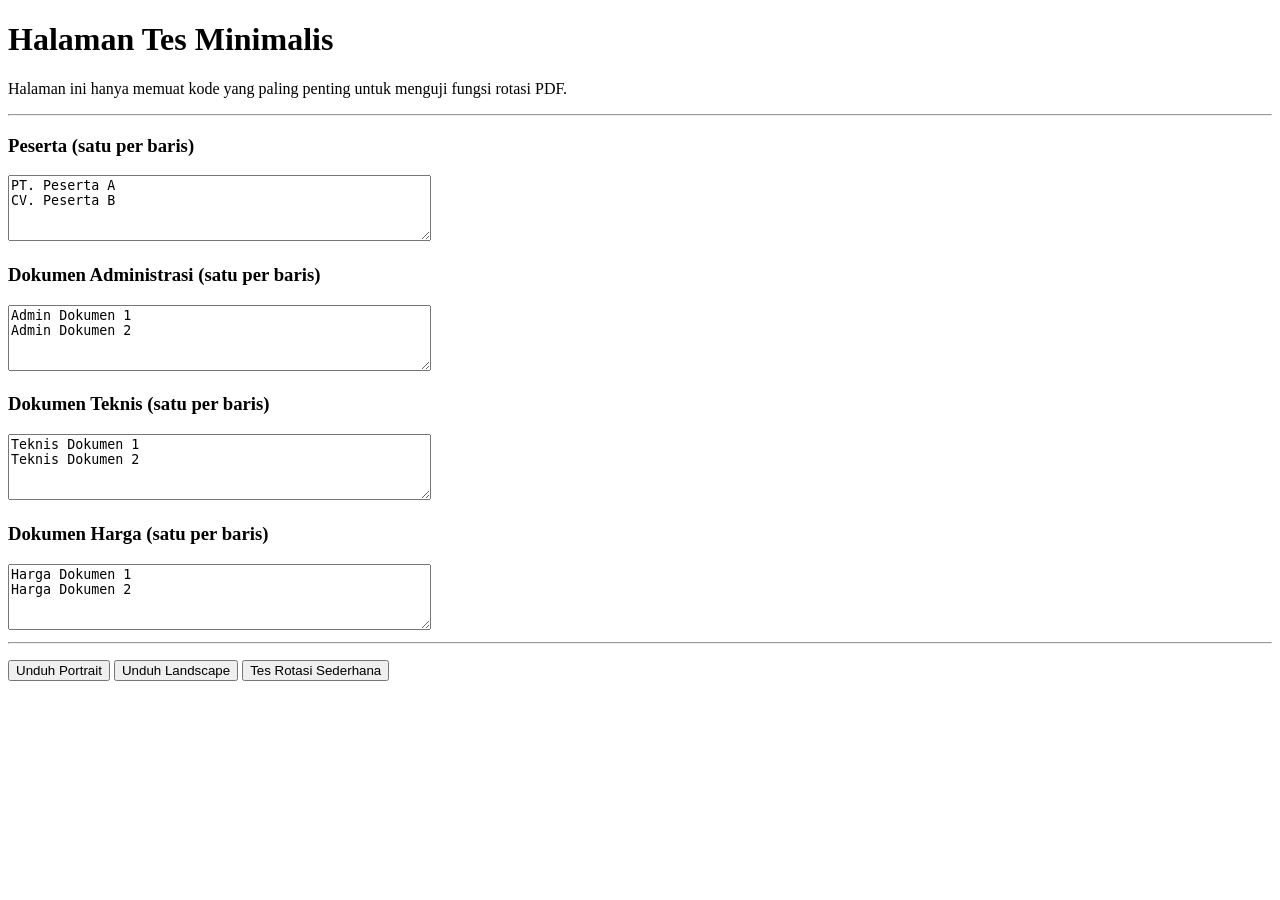
<file: index-test.html>
<!DOCTYPE html>
<html lang="id">
<head>
    <meta charset="UTF-8">
    <title>Tes Rotasi PDF Minimalis</title>
</head>
<body>

    <h1>Halaman Tes Minimalis</h1>
    <p>Halaman ini hanya memuat kode yang paling penting untuk menguji fungsi rotasi PDF.</p>
    <hr>

    <!-- 1. AREA INPUT YANG DIBUTUHKAN OLEH APP.JS -->
    <div>
        <h3>Peserta (satu per baris)</h3>
        <textarea id="peserta-list" rows="4" cols="50">PT. Peserta A
CV. Peserta B</textarea>
    </div>

    <div>
        <h3>Dokumen Administrasi (satu per baris)</h3>
        <textarea id="admin-list" rows="4" cols="50">Admin Dokumen 1
Admin Dokumen 2</textarea>
    </div>

    <div>
        <h3>Dokumen Teknis (satu per baris)</h3>
        <textarea id="teknis-list" rows="4" cols="50">Teknis Dokumen 1
Teknis Dokumen 2</textarea>
    </div>

    <div>
        <h3>Dokumen Harga (satu per baris)</h3>
        <textarea id="harga-list" rows="4" cols="50">Harga Dokumen 1
Harga Dokumen 2</textarea>
    </div>
    
    <!-- Input lain yang mungkin dibutuhkan oleh getFormData(), bisa ditambahkan jika ada error -->
    <input type="hidden" id="nama_pekerjaan" value="Pekerjaan Tes">
    <input type="hidden" id="nomor_pengadaan" value="BA-TES-01">


    <hr>

    <!-- 2. TOMBOL UNTUK MEMANGGIL FUNGSI -->
    <div style="margin-top:16px;">
        <button onclick="generateChecklist()">Unduh Portrait</button>
        <button onclick="generateLandscapeChecklist()">Unduh Landscape</button>
        <button onclick="testRotate()">Tes Rotasi Sederhana</button>
    </div>


    <!-- 3. SCRIPT WAJIB (letakkan di paling bawah) -->

    <!-- Pustaka pdfmake versi baru (tanpa integrity) -->
    <script src="pdfmake.min.js"></script>
    <script src="vfs_fonts.js"></script>

    <!-- File JavaScript Anda -->
    <script src="app.js"></script>

</body>
</html>
</file>
